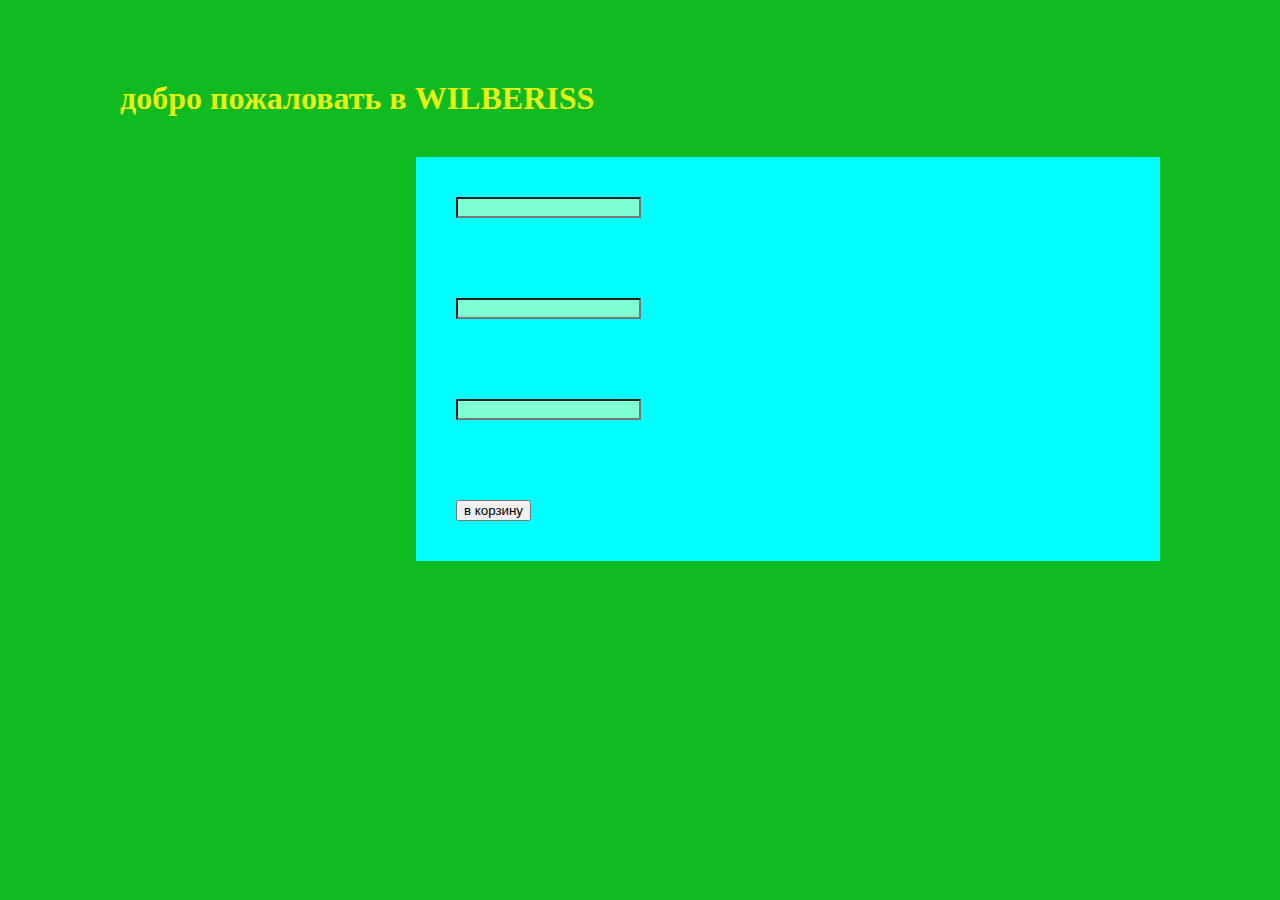
<file: homeworks/2m/доп задние/index.html>
<!DOCTYPE html>
<html lang="en">
<head>
    <meta charset="UTF-8">
    <meta name="viewport" content="width=device-width, initial-scale=1.0">
    <title>Document</title>
    <link rel="stylesheet" href="./main.css">
</head>
<body>

    <h1>добро пожаловать в WILBERISS</h1>
    
    <div id="div">
    <input type="text" id="input"><br>
    <input type="text" id="sena"><br>
    <input type="text" id="tip"><br>

    

    <button id="btn"> в корзину</button>
    </div>



    <script src="./main.js"></script>
</body>
</html>
</file>
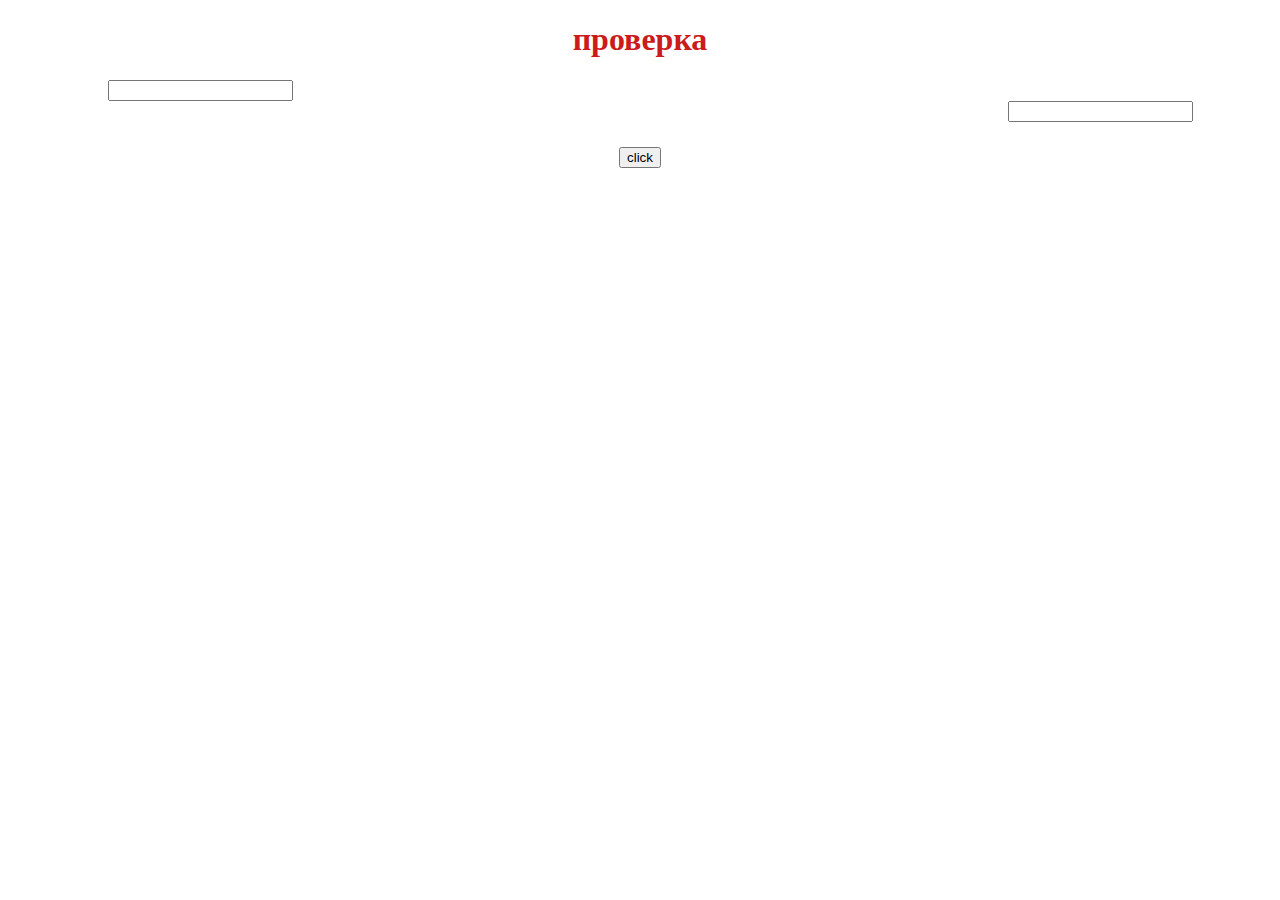
<file: homeworks/3m/1/index.html>
<!DOCTYPE html>
<html lang="en">
<head>
    <meta charset="UTF-8">
    <meta name="viewport" content="width=device-width, initial-scale=1.0">
    <title>Document</title>
    <link rel="stylesheet" href="./mian.css">
</head>
<body>
    <h1>проверка </h1>
    <div class="block">
    <input type="text" id="input1">
    <input type="text" id="input2"><br>


    </div>
    <div class="btn">
    <button id="btn">click</button>
    </div>



    <script src="./main.js"></script>
</body>
</html>
</file>
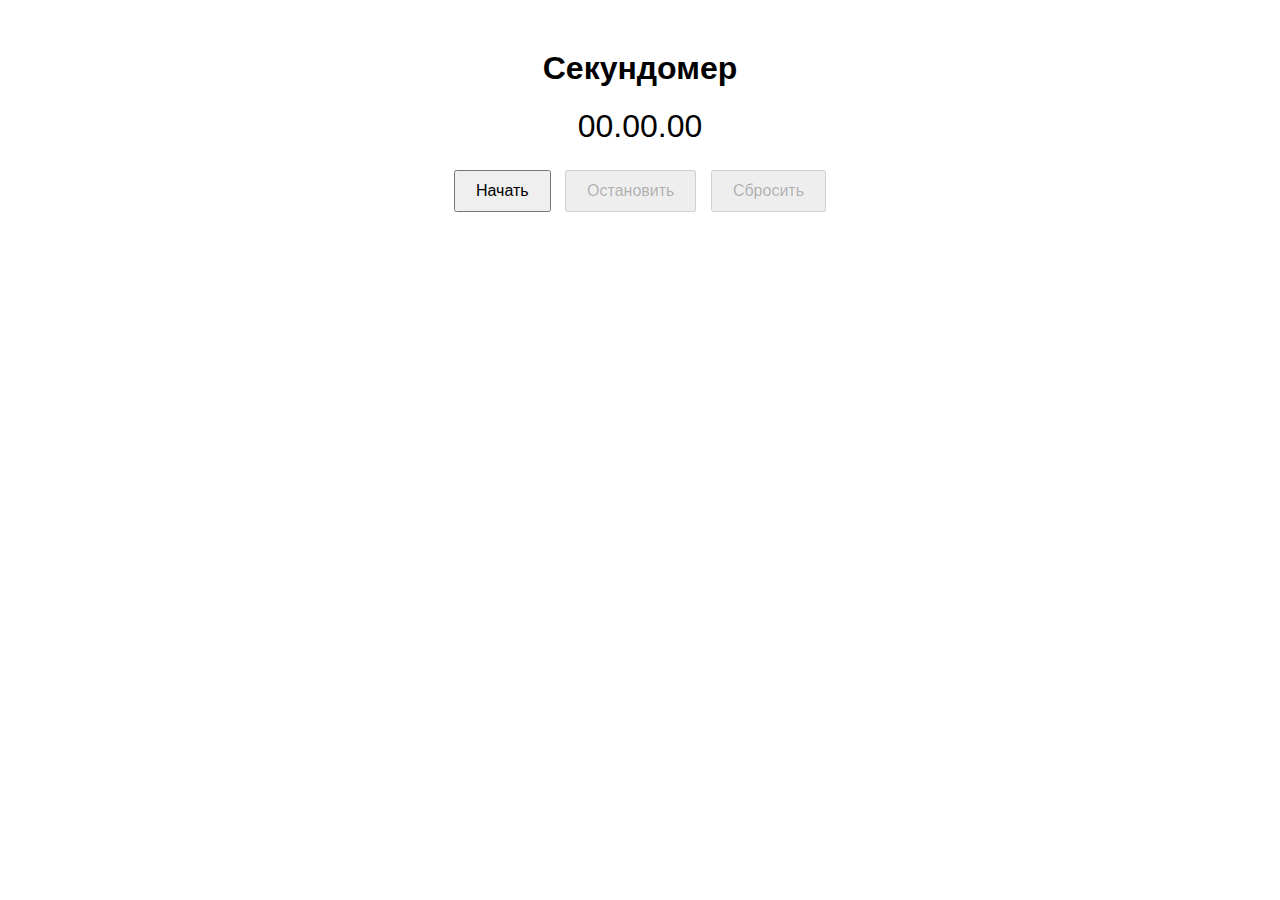
<file: homeworks/3m/3/index.html>
<!DOCTYPE html>
<html lang="ru">
<head>
    <meta charset="UTF-8">
    <meta name="viewport" content="width=device-width, initial-scale=1.0">
    <title>Секундомер</title>
    <link rel="stylesheet" href="./main.css">
    
</head>
<body>

<h1>Секундомер</h1>
<div id="display">00.00.00</div>
<button id="start">Начать</button>
<button id="stop" disabled>Остановить</button>
<button id="reset" disabled>Сбросить</button>
<script src="./ride.js"></script>


</body>
</html>
</file>
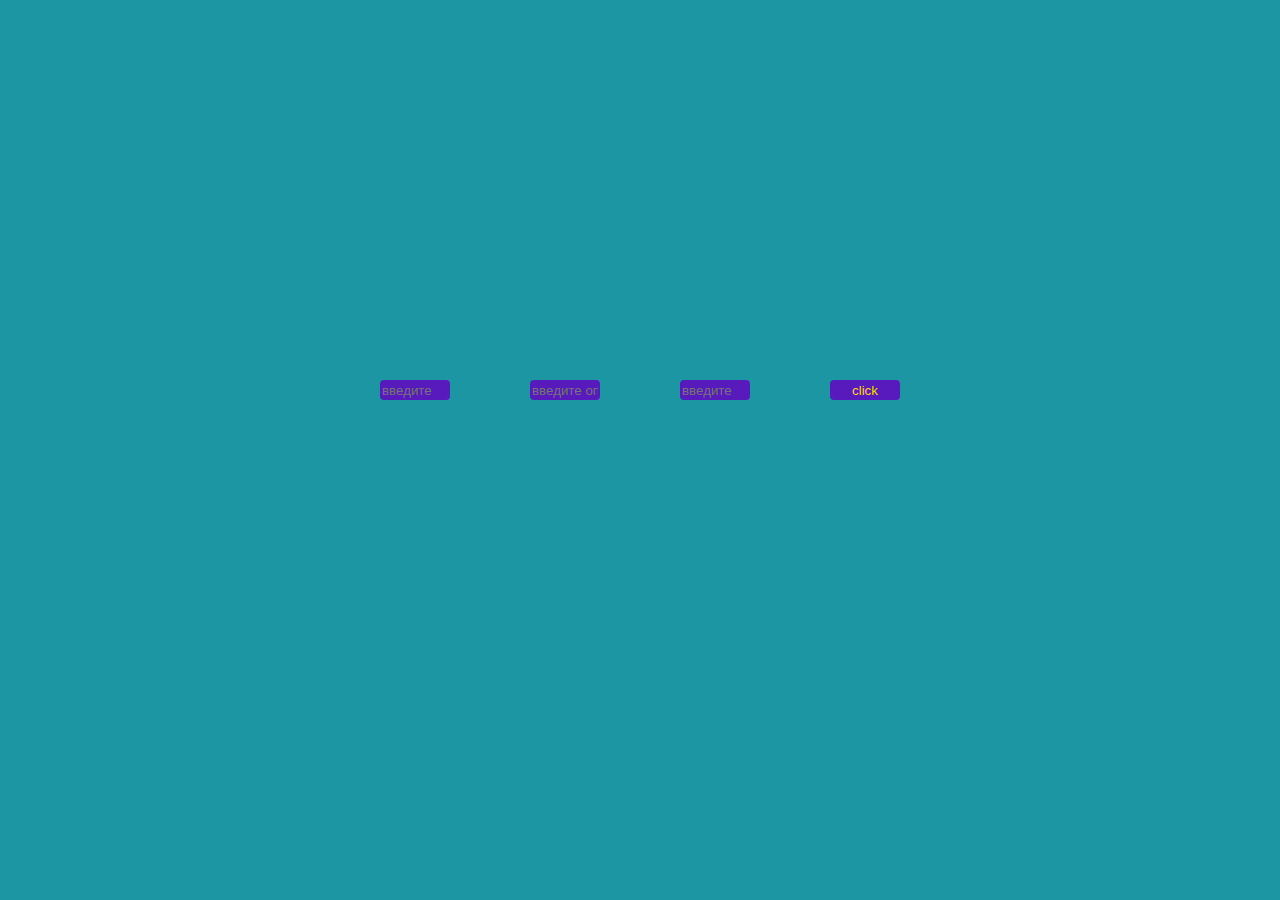
<file: homeworks/3m/5/index.html>
<!DOCTYPE html>
<html lang="en">
<head>
    <meta charset="UTF-8">
    <meta name="viewport" content="width=device-width, initial-scale=1.0">
    <title>Document</title>
    <link rel="stylesheet" href="./style.css">
</head>
<body>
    <div id="div">
        <div class="block">
            <input type="number" id="input1" placeholder="введите число"><br>
            <input type="text" id="oper" placeholder="введите операцию">
            <input type="number" id="input2" placeholder="введите число"><br>
            <button id="btn">click</button>
            
        </div>
        
        <h1 id="p"></h1>

    </div>



    <script src="./index.js"></script>
</body>
</html>
</file>
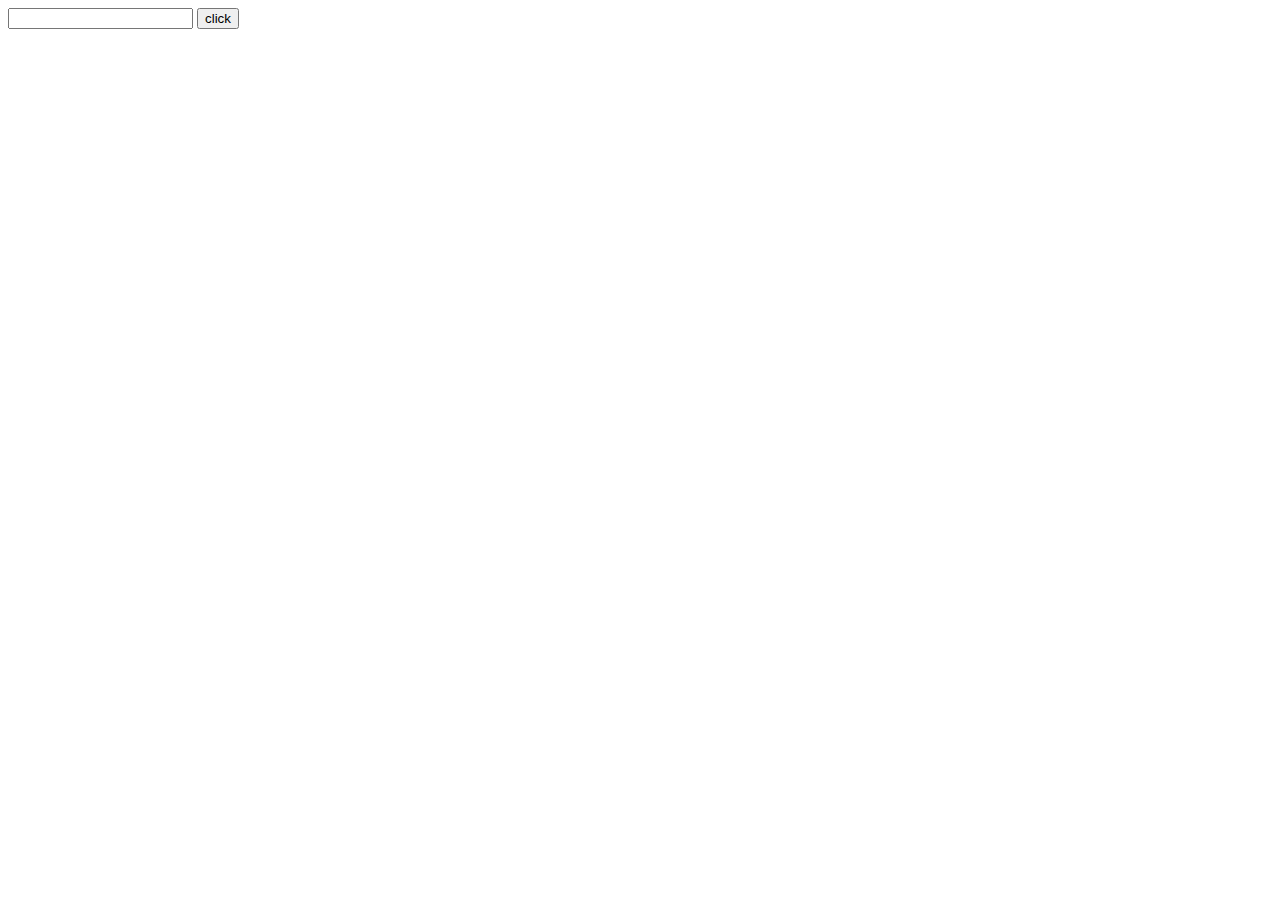
<file: lessons/2m/4/index.html>
<!DOCTYPE html>
<html lang="en">
<head>
    <meta charset="UTF-8">
    <meta name="viewport" content="width=device-width, initial-scale=1.0">
    <title>Document</title>
    <style>
        .text{
            color: brown;
            font-size: 50;
        }


    </style>
</head>
<body>
    <!-- <div id="loi"></div>
    <h1 id="first_text">hello world</h1> -->

    <input type="text" id="input">
    <button id="btn">click</button>

    <script src="./main.js"></script>
</body>
</html>
</file>
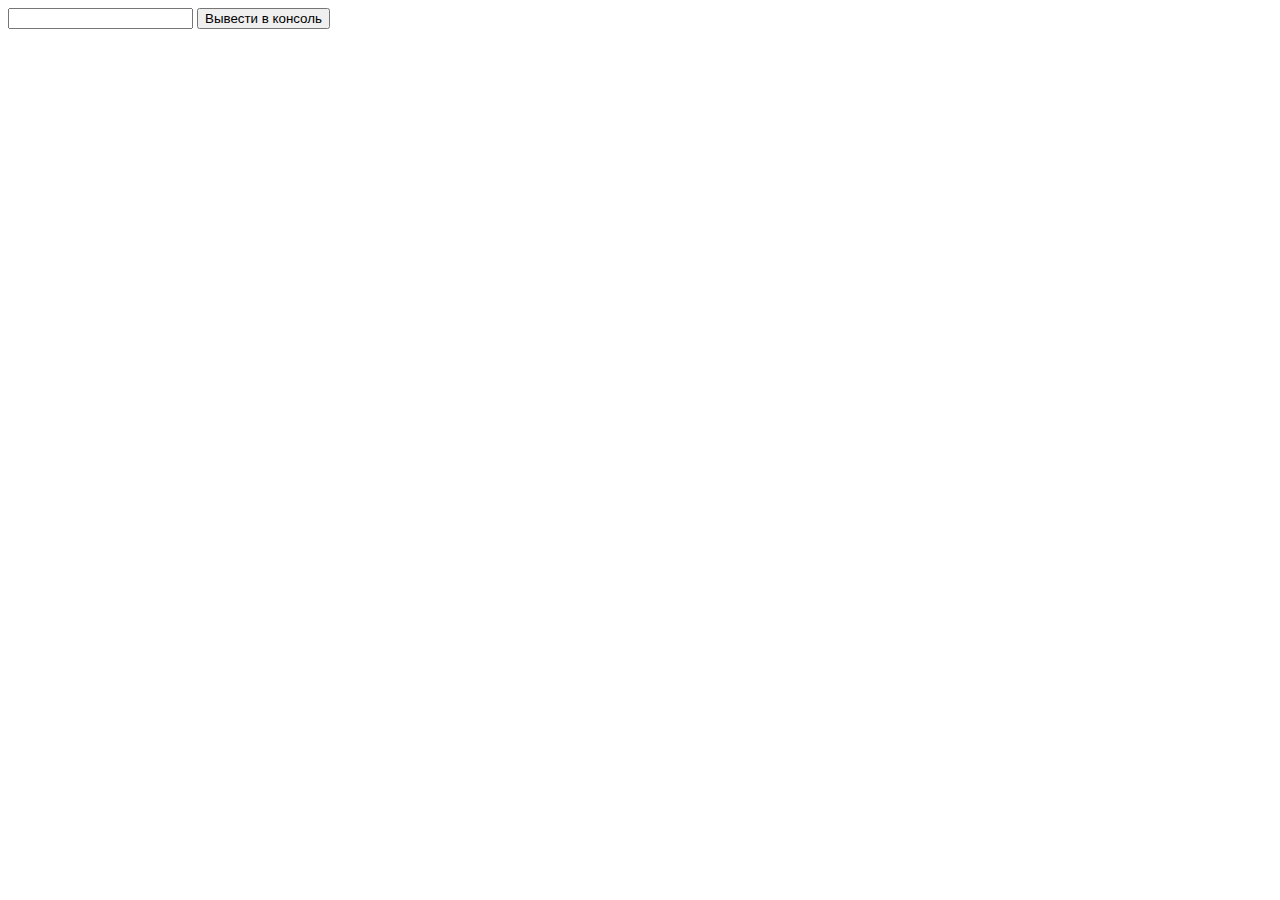
<file: lessons/2m/8/index.html>
<!DOCTYPE html>
<html lang="ru">
<head>
    <meta charset="UTF-8">
    <meta name="viewport" content="width=device-width, initial-scale=1.0">
    <title>Вывод текста из input</title>
    <link rel="stylesheet" href="">
</head>
<body>
    <input type="text" id="inp">
    <button id="btn">Вывести в консоль</button>
    <div id="div"></div>

    <script src="./main.js"></script>
</body>
</html>
</file>
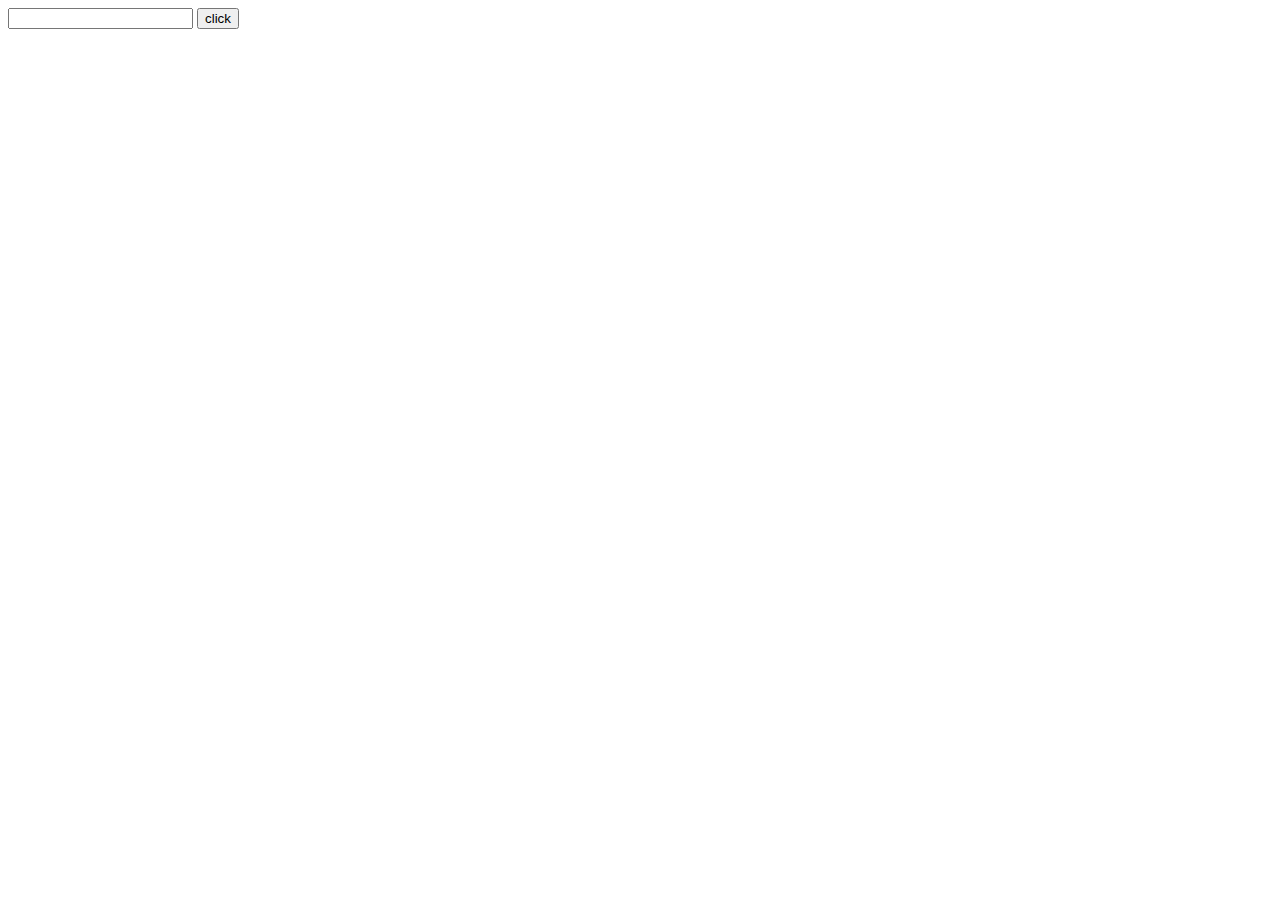
<file: lessons/3m/1/index.html>
<!DOCTYPE html>
<html lang="en">
<head>
    <meta charset="UTF-8">
    <meta name="viewport" content="width=device-width, initial-scale=1.0">
    <title>Document</title>
</head>
<body>
    <input id="name" type="text">
    <button id="btn">click</button>
    <p id="text"></p>





    <script src="./main.js"></script>
</body>
</html>
</file>
<file: homeworks/2m/доп задние/main.css>
*{
    margin: 40px;
    box-sizing: border-box;
}

#div{
    margin-left: 30%;
    background-color: aqua;
}

body{
    background-color: rgb(15, 187, 32);
}
h1{
    color: rgb(230, 241, 21);
}
input{
    background-color: aquamarine;
}
</file>
<file: homeworks/3m/1/mian.css>
h1{
    text-align: center;
    color: rgb(203, 27, 27);
}



#input2{
    margin-left: 1000px;
}
#input1{
    margin-left: 100px;
}
.btn{
    display: flex;
    justify-content: center;
    margin-top: 2%;
   
}
</file>
<file: homeworks/3m/3/main.css>
body {
    font-family: Arial, sans-serif;
    text-align: center;
    margin-top: 50px;
}
#display {
    font-size: 2em;
    margin: 20px 0;
}
button {
    padding: 10px 20px;
    font-size: 1em;
    margin: 5px;
}
</file>
<file: homeworks/3m/5/style.css>
*{
    margin: 40px;
    box-sizing: border-box;
}


.block{
    display: flex;
    justify-content: center;
    margin-top: 300px;
}
h1{
    color: gold;
}

body{
    background-color: rgb(29, 150, 163);
}
#input2{
    border-radius: 19px;
}
#oper{
    border-radius: 10px;
}
#input1{
    border-radius: 10px;
}



#btn{
    background-color: rgb(88, 26, 189);
    color: gold;
    border: none;
    border-radius: 4px;
    width: 70px; height: 20px;
    transition: 0.5s ease-in-out;
    position: relative;
}

#btn ::before{
    content: "";
    position: absolute;
    top: 0; left: 0;
    width: 100%; height: 100%;
    transform: scale3d(1.02, 1.06, 1.06);
    border-radius: 4.4px;
    background: linear-gradient(to right, #030212, #cac9cb);
    z-index: -1;
    transition: 0.5s;
}

#btn:hover{
    background: transparent;
    box-shadow: -2px 2px 6px 2px #0b010b,
    -2px -2px 6px 2px  #090311;
}

#input1{
    background-color: rgb(88, 26, 189);
    color: gold;
    border: none;
    border-radius: 4px;
    width: 70px; height: 20px;
    transition: 0.5s ease-in-out;
    position: relative;
}

#input1 ::before{
    content: "";
    position: absolute;
    top: 0; left: 0;
    width: 100%; height: 100%;
    transform: scale3d(1.02, 1.06, 1.06);
    border-radius: 4.4px;
    background: linear-gradient(to right, #030212, #cac9cb);
    z-index: -1;
    transition: 0.5s;
}

#input1:hover{
    background: transparent;
    box-shadow: -2px 2px 6px 2px #a2f013,
    -2px -2px 6px 2px  #de1c1c;
}

#input2{
    background-color: rgb(88, 26, 189);
    color: gold;
    border: none;
    border-radius: 4px;
    width: 70px; height: 20px;
    transition: 0.5s ease-in-out;
    position: relative;
}

#input2 ::before{
    content: "";
    position: absolute;
    top: 0; left: 0;
    width: 100%; height: 100%;
    transform: scale3d(1.02, 1.06, 1.06);
    border-radius: 4.4px;
    background: linear-gradient(to right, #030212, #cac9cb);
    z-index: -1;
    transition: 0.5s;
}

#input2:hover{
    background: transparent;
    box-shadow: -2px 2px 6px 2px #df82df,
    -2px -2px 6px 2px  #1535d3;
}

#oper{
    background-color: rgb(88, 26, 189);
    color: gold;
    border: none;
    border-radius: 4px;
    width: 70px; height: 20px;
    transition: 0.5s ease-in-out;
    position: relative;
}

#oper ::before{
    content: "";
    position: absolute;
    top: 0; left: 0;
    width: 100%; height: 100%;
    transform: scale3d(1.02, 1.06, 1.06);
    border-radius: 4.4px;
    background: linear-gradient(to right, #030212, #cac9cb);
    z-index: -1;
    transition: 0.5s;
}

#oper:hover{
    background: transparent;
    box-shadow: -2px 2px 6px 2px #86d50e,
    -2px -2px 6px 2px  #11bcd2;
}
</file>
